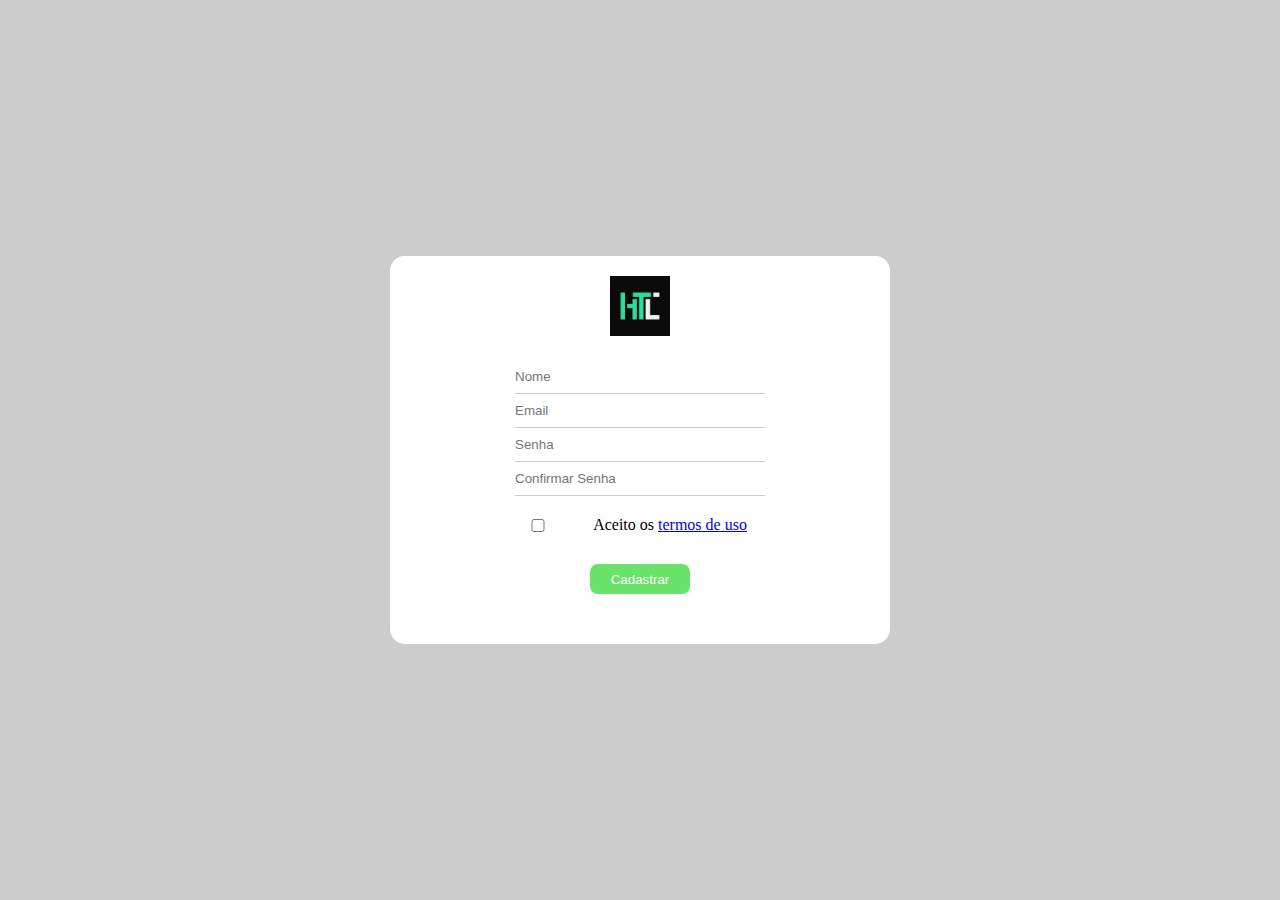
<file: index.html>
<!DOCTYPE html>
<html lang="en">
  <head>
    <meta charset="UTF-8" />
    <meta http-equiv="X-UA-Compatible" content="IE=edge" />
    <meta name="viewport" content="width=device-width, initial-scale=1.0" />

    <link rel="stylesheet" href="./css/style.css" />

    <title>HTC - 01</title>
  </head>
  <body>
    <section class="container">
      <div class="container-form">
        <form>
          <div>
            <img src="./img/logo.jpeg" alt="" />
          </div>
          <div>
            <input type="text" name="name" id="name" placeholder="Nome" />
          </div>
          <div>
            <input type="email" name="email" id="email" placeholder="Email" />
          </div>
          <div>
            <input
              type="password"
              name="password"
              id="password"
              placeholder="Senha"
            />
          </div>
          <div>
            <input
              type="password"
              name="confirm-password"
              id="password"
              placeholder="Confirmar Senha"
            />
          </div>
          <div class="check">
            <input type="checkbox" id="" />
            <p class="term">
              Aceito os
              <a
                target="_blanck"
                id="checkbox"
                name="checkbox"
                href="termos-de-uso.html"
                >termos de uso</a
              >
            </p>
          </div>
          <div class="btn">
            <button>Cadastrar</button>
          </div>
        </form>
      </div>
    </section>
  </body>
</html>
</file>
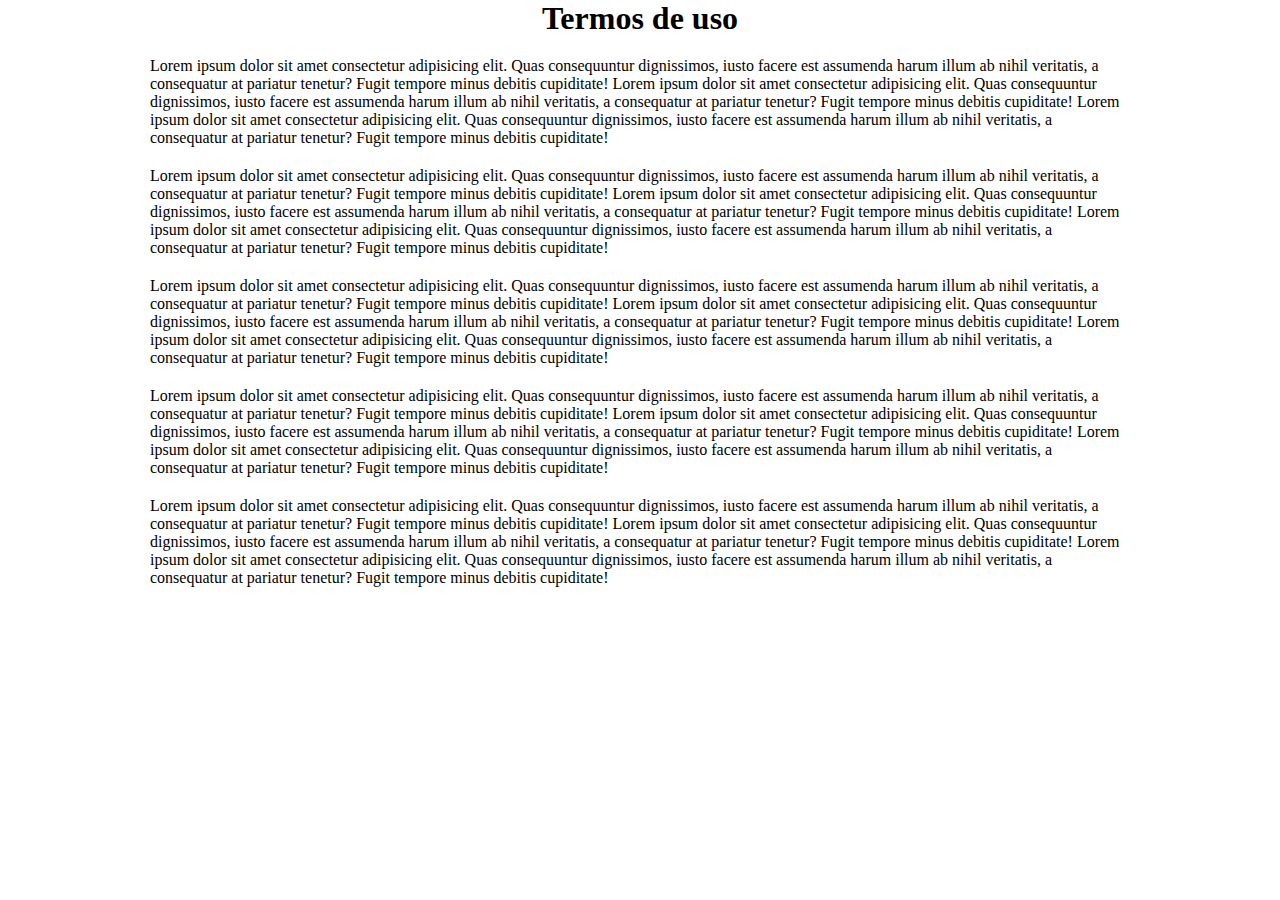
<file: termos-de-uso.html>
<!DOCTYPE html>
<html lang="en">
  <head>
    <meta charset="UTF-8" />
    <meta http-equiv="X-UA-Compatible" content="IE=edge" />
    <meta name="viewport" content="width=device-width, initial-scale=1.0" />

    <link rel="stylesheet" href="./css/term.css" />
    <title>Termos de uso</title>
  </head>
  <body>
    <section class="container">
      <div class="content">
        <h1>Termos de uso</h1>
        <p>
          Lorem ipsum dolor sit amet consectetur adipisicing elit. Quas
          consequuntur dignissimos, iusto facere est assumenda harum illum ab
          nihil veritatis, a consequatur at pariatur tenetur? Fugit tempore
          minus debitis cupiditate! Lorem ipsum dolor sit amet consectetur
          adipisicing elit. Quas consequuntur dignissimos, iusto facere est
          assumenda harum illum ab nihil veritatis, a consequatur at pariatur
          tenetur? Fugit tempore minus debitis cupiditate! Lorem ipsum dolor sit
          amet consectetur adipisicing elit. Quas consequuntur dignissimos,
          iusto facere est assumenda harum illum ab nihil veritatis, a
          consequatur at pariatur tenetur? Fugit tempore minus debitis
          cupiditate!
        </p>
        <p>
          Lorem ipsum dolor sit amet consectetur adipisicing elit. Quas
          consequuntur dignissimos, iusto facere est assumenda harum illum ab
          nihil veritatis, a consequatur at pariatur tenetur? Fugit tempore
          minus debitis cupiditate! Lorem ipsum dolor sit amet consectetur
          adipisicing elit. Quas consequuntur dignissimos, iusto facere est
          assumenda harum illum ab nihil veritatis, a consequatur at pariatur
          tenetur? Fugit tempore minus debitis cupiditate! Lorem ipsum dolor sit
          amet consectetur adipisicing elit. Quas consequuntur dignissimos,
          iusto facere est assumenda harum illum ab nihil veritatis, a
          consequatur at pariatur tenetur? Fugit tempore minus debitis
          cupiditate!
        </p>
        <p>
          Lorem ipsum dolor sit amet consectetur adipisicing elit. Quas
          consequuntur dignissimos, iusto facere est assumenda harum illum ab
          nihil veritatis, a consequatur at pariatur tenetur? Fugit tempore
          minus debitis cupiditate! Lorem ipsum dolor sit amet consectetur
          adipisicing elit. Quas consequuntur dignissimos, iusto facere est
          assumenda harum illum ab nihil veritatis, a consequatur at pariatur
          tenetur? Fugit tempore minus debitis cupiditate! Lorem ipsum dolor sit
          amet consectetur adipisicing elit. Quas consequuntur dignissimos,
          iusto facere est assumenda harum illum ab nihil veritatis, a
          consequatur at pariatur tenetur? Fugit tempore minus debitis
          cupiditate!
        </p>
        <p>
          Lorem ipsum dolor sit amet consectetur adipisicing elit. Quas
          consequuntur dignissimos, iusto facere est assumenda harum illum ab
          nihil veritatis, a consequatur at pariatur tenetur? Fugit tempore
          minus debitis cupiditate! Lorem ipsum dolor sit amet consectetur
          adipisicing elit. Quas consequuntur dignissimos, iusto facere est
          assumenda harum illum ab nihil veritatis, a consequatur at pariatur
          tenetur? Fugit tempore minus debitis cupiditate! Lorem ipsum dolor sit
          amet consectetur adipisicing elit. Quas consequuntur dignissimos,
          iusto facere est assumenda harum illum ab nihil veritatis, a
          consequatur at pariatur tenetur? Fugit tempore minus debitis
          cupiditate!
        </p>
        <p>
          Lorem ipsum dolor sit amet consectetur adipisicing elit. Quas
          consequuntur dignissimos, iusto facere est assumenda harum illum ab
          nihil veritatis, a consequatur at pariatur tenetur? Fugit tempore
          minus debitis cupiditate! Lorem ipsum dolor sit amet consectetur
          adipisicing elit. Quas consequuntur dignissimos, iusto facere est
          assumenda harum illum ab nihil veritatis, a consequatur at pariatur
          tenetur? Fugit tempore minus debitis cupiditate! Lorem ipsum dolor sit
          amet consectetur adipisicing elit. Quas consequuntur dignissimos,
          iusto facere est assumenda harum illum ab nihil veritatis, a
          consequatur at pariatur tenetur? Fugit tempore minus debitis
          cupiditate!
        </p>
      </div>
    </section>
  </body>
</html>
</file>
<file: css/style.css>
* {
  margin: 0;
  padding: 0;
  box-sizing: border-box;
}

.container {
  background-color: #ccc;
  width: 100vw;
  height: 100vh;
  display: flex;
  align-items: center;
  justify-content: center;
}

.container-form {
  text-align: center;
  margin: 0 auto;
  min-width: 500px;
  padding: 20px 0;
  border-radius: 15px;
  background-color: white;
}

.container-form img {
  width: 60px;
  padding-bottom: 20px;
}

input {
  width: 250px;
  padding: 9px 0;
  border: none;
  border-bottom: solid 1px #ccc;
  outline: none;
}

.check {
  display: flex;
  max-width: 420px;
  align-items: center;
  justify-content: center;
  margin-top: 20px;
}

.check input {
  margin-left: -40px;
}

.check .term {
  margin-left: -70px;
  /* background-color: yellowgreen; */
}

.btn button {
  margin-top: 30px;
  margin-bottom: 30px;
  cursor: pointer;
  width: 100px;
  height: 30px;
  border: none;
  border-radius: 8px;
  background-color: rgb(105, 226, 105);
  color: white;
}

.btn button:hover {
  background-color: rgb(49, 170, 49);
  transition: ease-in-out 0.2s;
  color: white;
}
</file>
<file: css/term.css>
* {
  margin: 0;
  padding: 0;
  box-sizing: border-box;
}

.container {
  display: flex;
  flex-direction: column;
  justify-content: center;
  align-items: center;
}

.content {
  max-width: 980px;
}

.content h1 {
  text-align: center;
}

.content p {
  margin-top: 20px;
}
</file>
